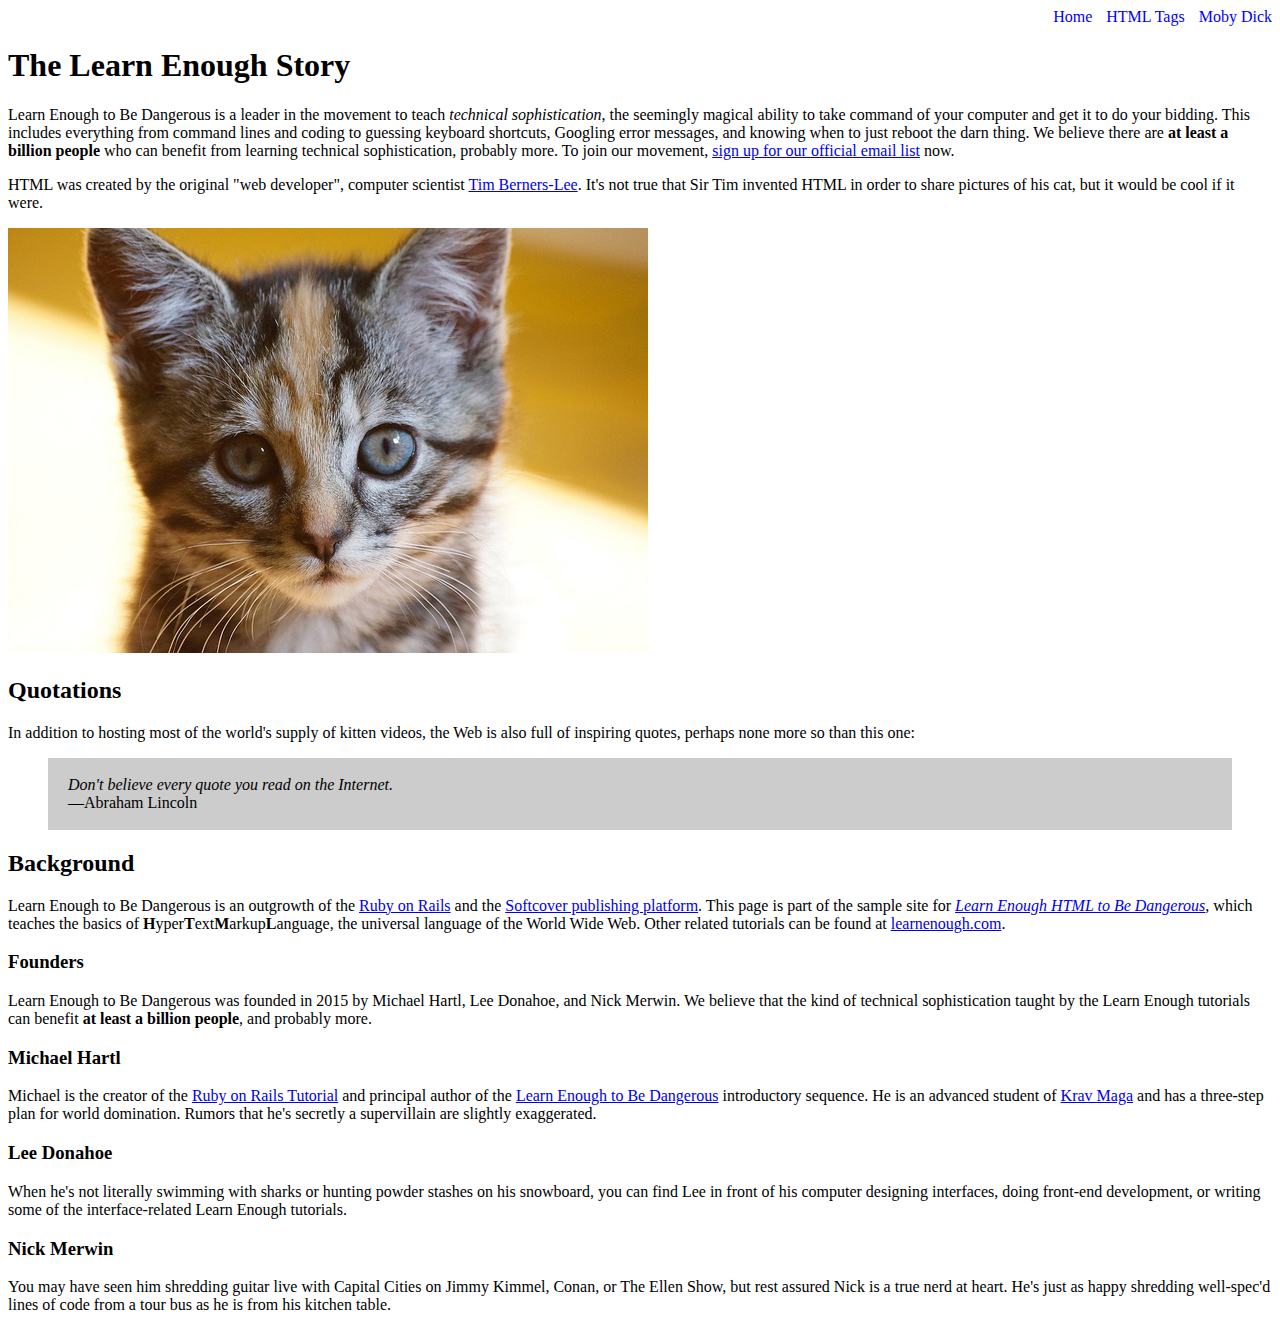
<file: index.html>
<!DOCTYPE html>
<html lang="en">
  <head>
    <title>Learn Enough to Be Dangerous</title>
    <meta charset="utf-8">
    <link rel="stylesheet" href="css/main.css">
  </head>
  <body>

    <div id="main-nav" class="nav-menu">
      <a href="index.html" style="text-decoration: none; color: blue;">Home</a>
      <a href="tags.html" class="nav-spacing">HTML Tags</a>
      <a href="moby_dick.html" class="nav-spacing">Moby Dick</a>
    </div>

    <h1>The Learn Enough Story</h1>

    <p>
  Learn Enough to Be Dangerous is a leader in the movement to teach <em>technical sophistication</em>, the seemingly magical ability to take command of your computer and get it to do your bidding. This includes everything from command lines and coding to guessing keyboard shortcuts, Googling error messages, and knowing when to just reboot the darn thing. We believe there are <strong>at least a billion people</strong> who can benefit from learning technical sophistication, probably more. To join our movement, <a href="https://learnenough.com/email">sign up for our official email list</a> now.
    </p>

    <p>
  HTML was created by the original "web developer", computer scientist
  <a href="https://en.wikipedia.org/wiki/Tim_Berners-Lee">Tim
  Berners-Lee</a>. It's not true that Sir Tim invented HTML in order to
  share pictures of his cat, but it would be cool if it were.
    </p>

    <a href="https://cdn.learnenough.com/kitten.jpg">
      <img src="images/kitten.jpg" alt="An adoarble kitten">
    </a>

    <h2>Quotations</h2>

    <p>
      In addition to hosting most of the world's supply of kitten videos, the
      Web is also full of inspiring quotes, perhaps none more so than this one:
    </p>

    <blockquote style="padding: 2px 20px; background: #cccccc;">
      <p>
        <em>Don't believe every quote you read on the Internet.</em>
        <br>
        —Abraham Lincoln
      </p>
    </blockquote>

    <h2>Background</h2>

    <p>
      Learn Enough to Be Dangerous is an outgrowth of the <a href="https://railstutorial.org/">Ruby on Rails</a> and the <a href="https://www.softcover.io/">Softcover publishing platform</a>. This page is part of the sample site for <a href="https://www.learnenough.com/html"><em>Learn Enough HTML to Be Dangerous</em></a>, which teaches the basics of <strong>H</strong>yper<strong>T</strong>ext<strong>M</strong>arkup<strong>L</strong>anguage, the universal language of the World Wide Web. Other related tutorials can be found at <a href="https://www.learnenough.com/">learnenough.com</a>.
    </p>

    <h3>Founders</h3>

    <p>
  Learn Enough to Be Dangerous was founded in 2015 by Michael Hartl, Lee Donahoe, and Nick Merwin. We believe that the kind of technical sophistication taught by the Learn Enough tutorials can benefit <strong>at least a billion people</strong>, and probably more.
    </p>

    <h3>Michael Hartl</h3>

      <p>
        Michael is the creator of the <a href="https://www.railstutorial.org/">
        Ruby on Rails Tutorial</a> and principal author of the
        <a href="https://www.learnenough.com/">Learn Enough to Be Dangerous</a>
        introductory sequence. He is an advanced student of
        <a href="https://www.kravmaga.com/">Krav Maga</a> and has a three-step
        plan for world domination. Rumors that he's secretly a supervillain
        are slightly exaggerated.
      </p>

      <h3>Lee Donahoe</h3>

      <p>
        When he's not literally swimming with sharks or hunting powder stashes
        on his snowboard, you can find Lee in front of his computer designing
        interfaces, doing front-end development, or writing some of the
        interface-related Learn Enough tutorials.
      </p>

      <h3>Nick Merwin</h3>

      <p>
        You may have seen him shredding guitar live with Capital Cities on Jimmy
        Kimmel, Conan, or The Ellen Show, but rest assured Nick is a true nerd
        at heart. He's just as happy shredding well-spec'd lines of code from a
        tour bus as he is from his kitchen table.
      </p>


  </body>

</html>
</file>
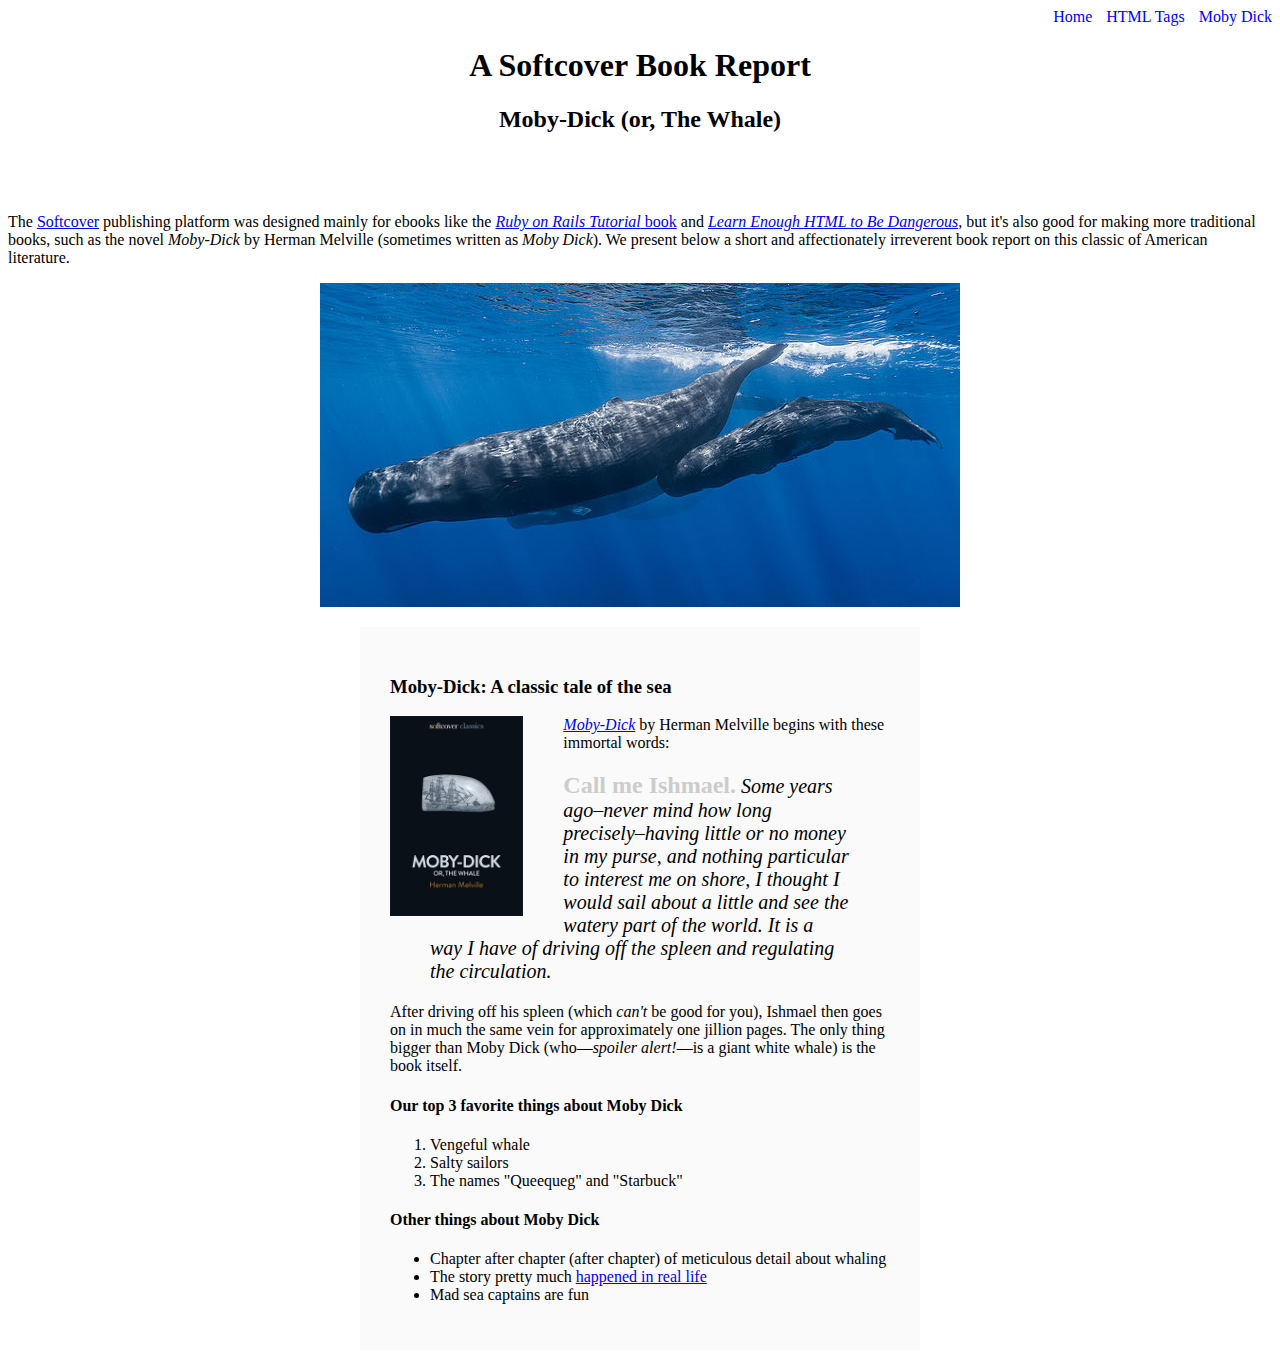
<file: moby_dick.html>
<!DOCTYPE html>
<html lang="en">
  <head>
    <title>Moby Dick</title>
    <meta charset="utf-8">
  </head>
  <body>

    <div style="text-align: right;">
      <a href="index.html" style="text-decoration: none; color: blue;">Home</a>
      <a href="tags.html" style="margin: 0 0 0 10px; text-decoration: none; color: blue;">HTML Tags</a>
      <a href="moby_dick.html" style="margin: 0 0 0 10px; text-decoration: none; color: blue;">Moby Dick</a>
    </div>

    <header style="text-align: center; margin: 0 0 80px;">
      <h1>A Softcover Book Report</h1>
      <h2>Moby-Dick (or, The Whale)</h2>
    </header>

    <div>
      <p>
        The <a href="https://www.softcover.io/">Softcover</a> publishing platform
        was designed mainly for ebooks like the
        <a href="https://railstutorial.org/book"><em>Ruby on Rails Tutorial</em>
        book</a> and <a href="https://learnenough.com/html"><em>Learn Enough
        HTML to Be Dangerous</em></a>, but it's also good for making more
        traditional books, such as the novel <em>Moby-Dick</em> by Herman
        Melville (sometimes written as <em>Moby Dick</em>). We present below a
        short and affectionately irreverent book report on this classic of
        American literature.
      </p>
    </div>

    <a href="https://commons.wikimedia.org/wiki/File:Sperm_whale_pod.jpg">
      <img src="images/sperm_whales.jpg" alt="Sperm whales" style="display: block; margin: 0 auto;">
    </a>

    <div style="width: 500px; margin: 20px auto; padding: 30px; background-color: #fafafa;">

      <h3>Moby-Dick: A classic tale of the sea</h3>

      <a href="https://www.softcover.io/read/6070fb03/moby-dick"
         target="_blank" rel="noopener">
        <img src="images/moby_dick.png" alt="Moby Dick" height="200px" style="float: left; margin: 0 40px 0 0;">
      </a>

      <p>
        <a href="https://www.softcover.io/read/6070fb03/moby-dick"
           target="_blank" rel="noopener">
          <em>Moby-Dick</em></a>
          by Herman Melville begins with these immortal words:
      </p>

      <blockquote style="font-style: italic; font-size: 20px">
        <p>
          <span style="font-style: normal; font-size: 24px; font-weight: bold; color: #ccc;">Call me Ishmael.</span> Some years ago–never mind how long
          precisely–having little or no money in my purse, and nothing
          particular to interest me on shore, I thought I would sail about a
          little and see the watery part of the world. It is a way I have of
          driving off the spleen and regulating the circulation.
        </p>
      </blockquote>

      <p>
        After driving off his spleen (which <em>can't</em> be good for you),
        Ishmael then goes on in much the same vein for approximately one
        jillion pages. The only thing bigger than Moby Dick (who—<em>spoiler
        alert!</em>—is a giant white whale) is the book itself.
      </p>

    <h4>Our top 3 favorite things about Moby Dick</h4>
    <ol>
      <li>Vengeful whale</li>
      <li>Salty sailors</li>
      <li>The names "Queequeg" and "Starbuck"</li>
    </ol>

    <h4>Other things about Moby Dick</h4>
    <ul>
      <li>
        Chapter after chapter (after chapter) of meticulous detail about whaling
      </li>
      <li>
        The story pretty much
        <a href="https://en.wikipedia.org/wiki/Essex_(whaleship)"
           target="_blank" rel="noopener">happened in real life</a>
      </li>
      <li>Mad sea captains are fun</li>
    </ul>

  </div>

  </body>
</html>
</file>
<file: css/main.css>
.nav-spacing {
  margin: 0 0 0 10px;
  text-decoration: none;
  color: blue
}
.nav-menu {
  text-align: right;
}
</file>
